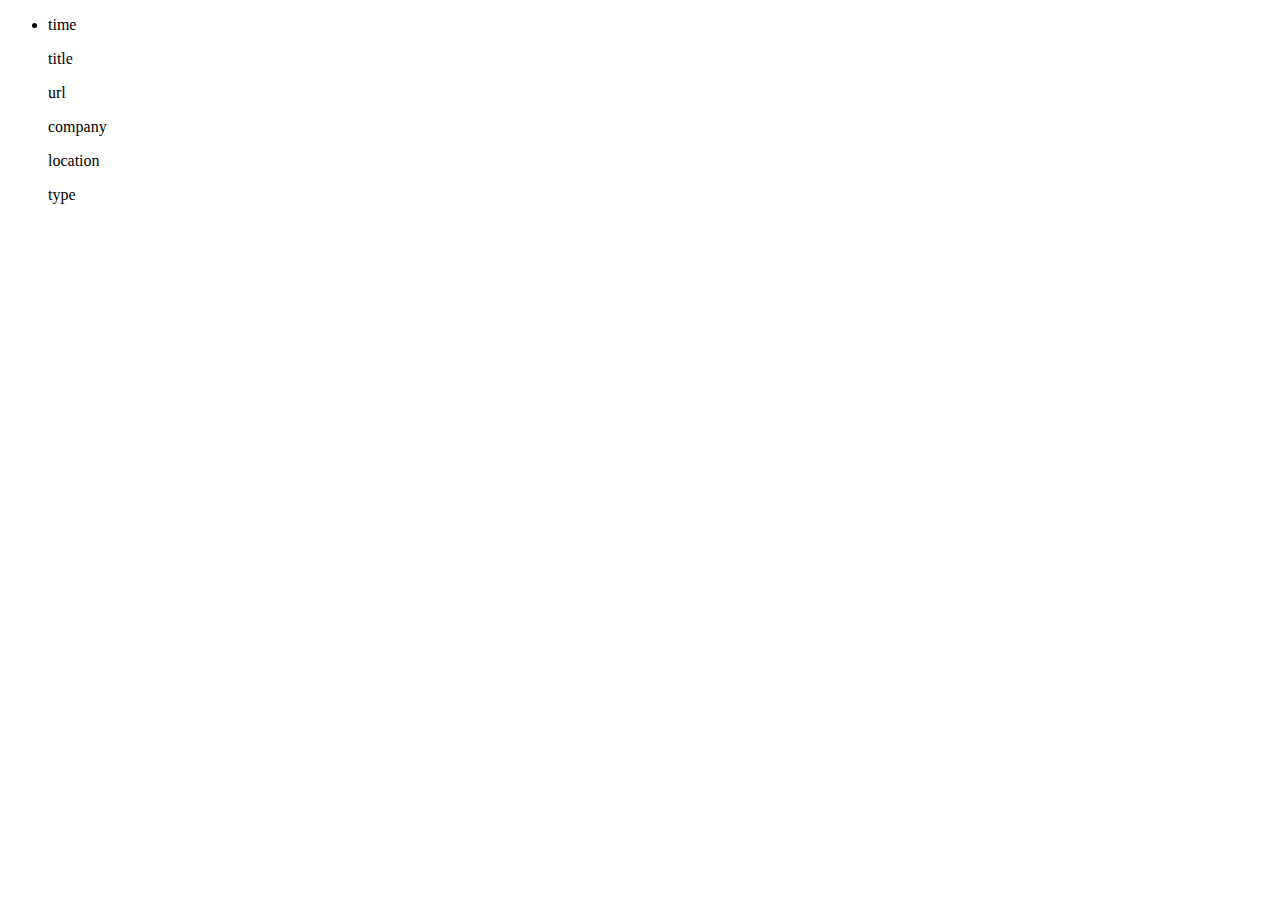
<file: src/main/resources/templates/test.html>
<!DOCTYPE html>
<html lang="en" xmlns="http://www.w3.org/1999/xhtml"
      xmlns:th="http://www.thymeleaf.org">

<head>
    <meta charset="UTF-8">
    <title>Test</title>
</head>
<body>
<ul>
    <span th:text="${#lists.size(vacancies)}"></span>
    <li th:each="vacancy : ${vacancies}">
        <p>time <span data-th-text="${vacancy.time}"></span></p>
        <p>title <span data-th-text="${vacancy.title}"></span></p>
        <p>url <span data-th-text="${vacancy.url}"></span></p>
        <p>company <span data-th-text="${vacancy.company}"></span></p>
        <p>location <span data-th-text="${vacancy.location}"></span></p>
        <p>type <span data-th-text="${vacancy.type}"></span></p>
    </li>
</ul>
</body>
</html>
</file>
